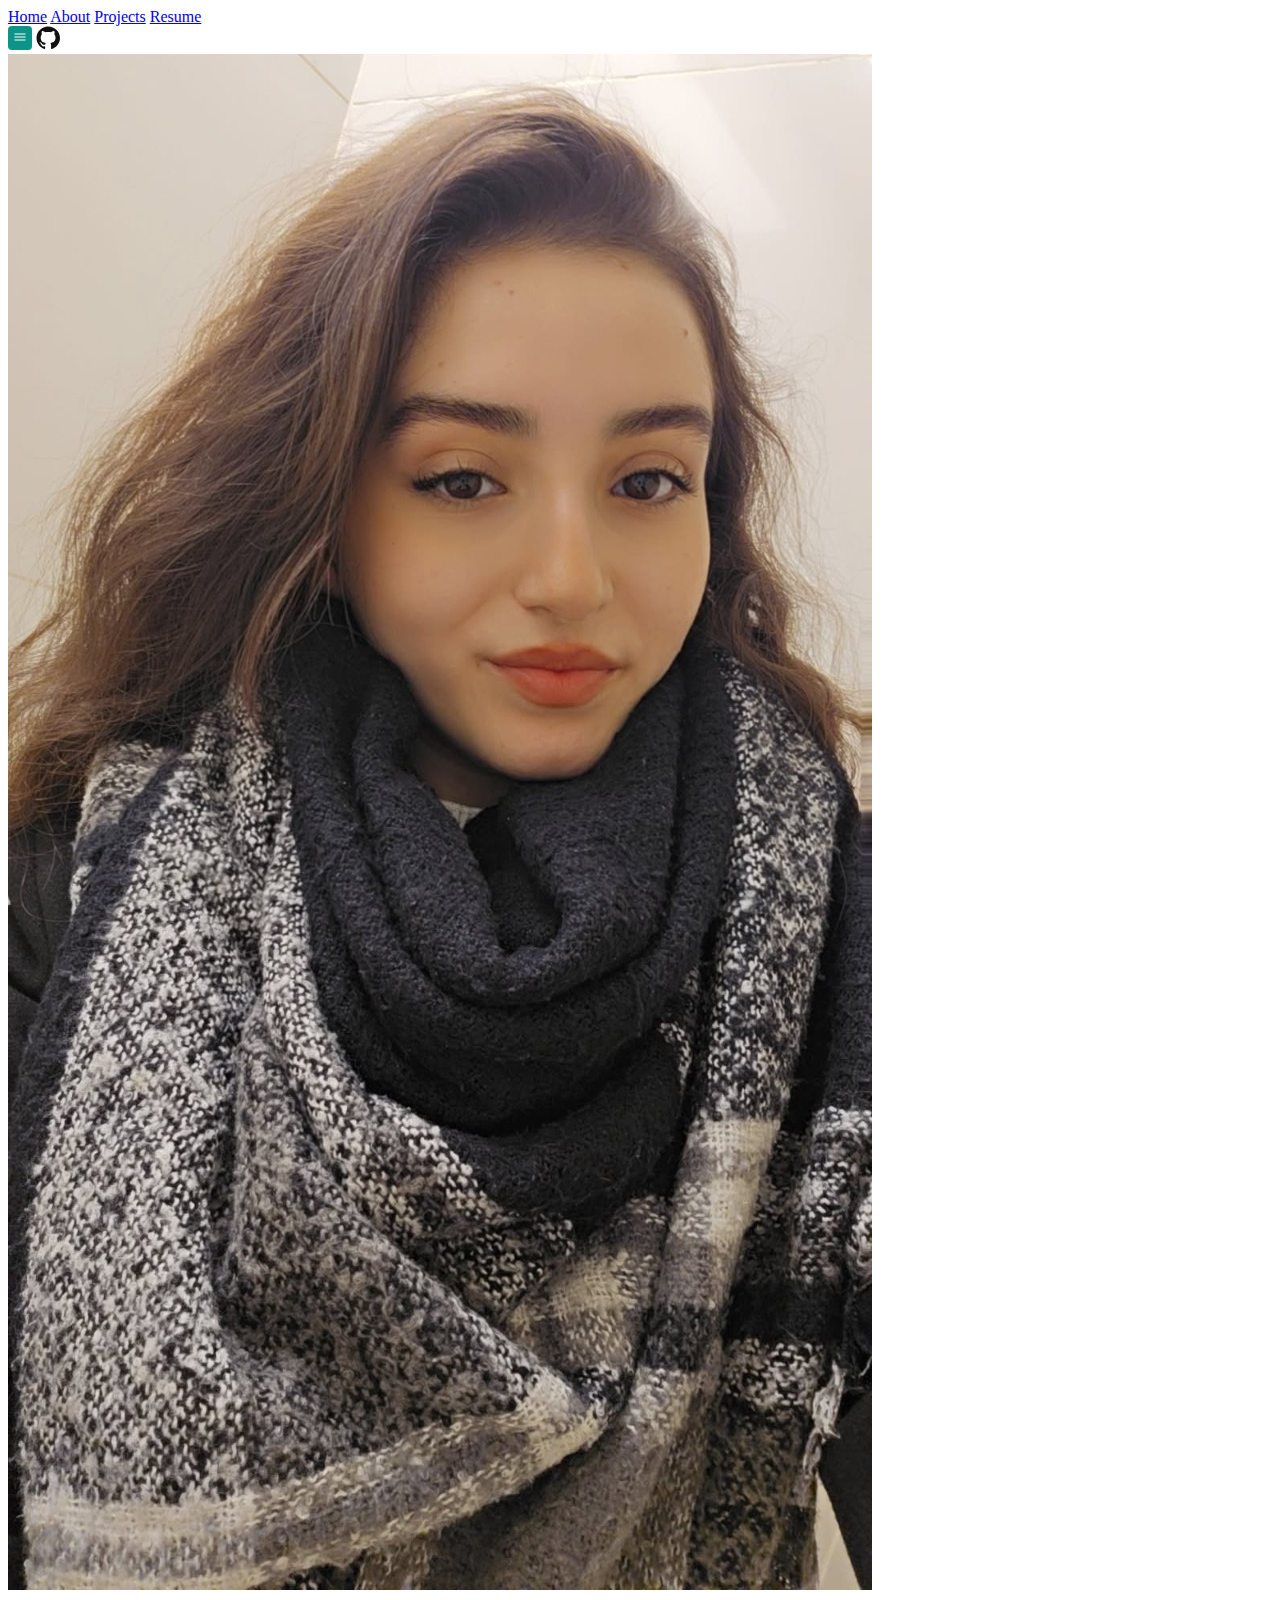
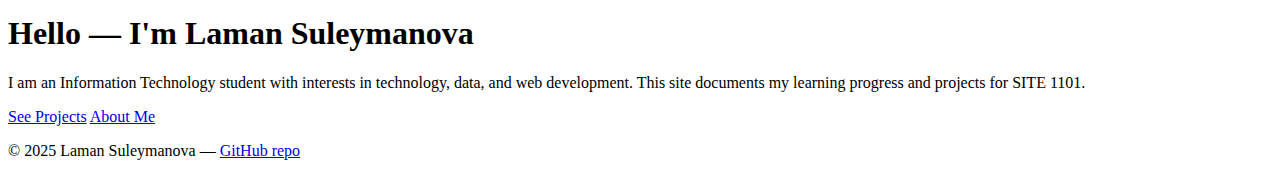
<file: index.html>
<!DOCTYPE html>
<html lang="en">
<head>
  <meta charset="UTF-8">
  <meta name="viewport" content="width=device-width,initial-scale=1">
  <title>Home — Personal Website</title>
  <link href="https://fonts.googleapis.com/css2?family=Poppins:wght@300;400;600;700&display=swap" rel="stylesheet">
  <link rel="stylesheet" href="css">
</head>
<body>

<header class="site-header">
  <nav class="nav">
    <a href="index.html" aria-current="page">Home</a>
    <a href="about.html">About</a>
    <a href="projects.html">Projects</a>
    <a href="resume.html">Resume</a>
    <div class="spacer"></div>
    <div class="social">
      <a href="https://www.codecademy.com/profiles/ruby5821614775" title="Codecademy" class="icon-link"><img src="images/icon-codecademy.svg" alt="Codecademy"></a>
      <a href="https://github.com/suleymanovaleman2006-site" title="GitHub" class="icon-link"><img src="images/icon-github.svg" alt="GitHub"></a>
    </div>
  </nav>
</header>

<main class="container">
  <section class="hero">
    <div class="hero-photo">
      <img src="images/myphoto.jpg" alt="Profile photo">
    </div>
    <div class="hero-text">
      <h1>Hello — I'm <span id="hero-name">Laman Suleymanova</span></h1>
      <p class="lead">I am an Information Technology student with interests in technology, data, and web development. This site documents my learning progress and projects for SITE 1101.</p>
      <p>
        <a href="projects.html" class="btn">See Projects</a>
        <a href="about.html" class="btn btn-ghost">About Me</a>
      </p>
    </div>
  </section>
</main>

<footer class="site-footer">
  <p>© <span id="year">2025</span> Laman Suleymanova — <a href="https://github.com/suleymanovaleman2006-site/mywebsite">GitHub repo</a></p>
</footer>

</body>
</html>
</file>
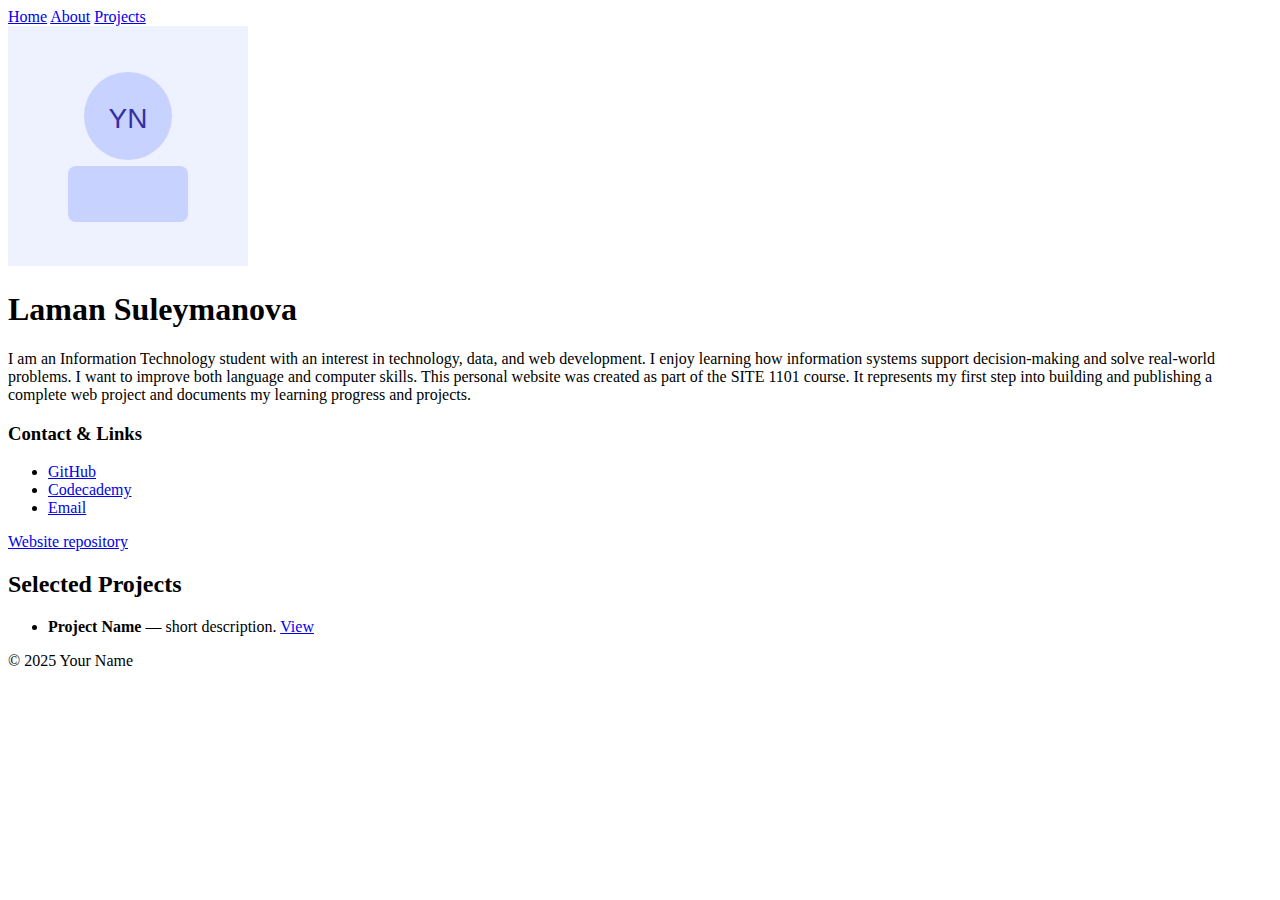
<file: about.html>
<!DOCTYPE html>
<html lang="en">
<head>
  <meta charset="UTF-8">
  <meta name="viewport" content="width=device-width,initial-scale=1">
  <title>About</title>
  <link rel="stylesheet" href="css">
</head>
<body>

<header class="site-header">
  <nav class="nav">
    <a href="index.html">Home</a>
    <a href="about.html" aria-current="page">About</a>
    <a href="projects.html">Projects</a>
  </nav>
</header>

<main class="container">
  <section class="profile">
    <div class="profile-photo">
      <img src="images/profile.svg" alt="Profile photo placeholder">
    </div>
    <div class="profile-info">
      <h1 id="name">Laman Suleymanova</h1>
      <p id="bio">I am an Information Technology student with an interest in technology, data, and web development. I enjoy learning how information systems support decision-making and solve real-world problems. I want to improve both language and computer skills. This personal website was created as part of the SITE 1101 course. It represents my first step into building and publishing a complete web project and documents my learning progress and projects.</p>

      <h3>Contact & Links</h3>
      <ul class="links">
        <li><a href="https://github.com/suleymanovaleman2006-site" id="link-1">GitHub</a></li>
        <li><a href="https://www.codecademy.com/profiles/ruby5821614775" id="link-2">Codecademy</a></li>
        <li><a href="mailto:lsuleymanova23915@ada.edu.az" id="link-3">Email</a></li>
      </ul>
      <p><a href="https://github.com/suleymanovaleman2006-site/mywebsite">Website repository</a></p>
    </div>
  </section>

  <section class="projects">
    <h2>Selected Projects</h2>
    <ul>
      <li class="project-item">
        <strong>Project Name</strong> — short description. <a href="#">View</a>
      </li>
    </ul>
  </section>
</main>

<footer class="site-footer">
  <p>© <span id="year">2025</span> Your Name</p>
</footer>

</body>
</html>
</file>
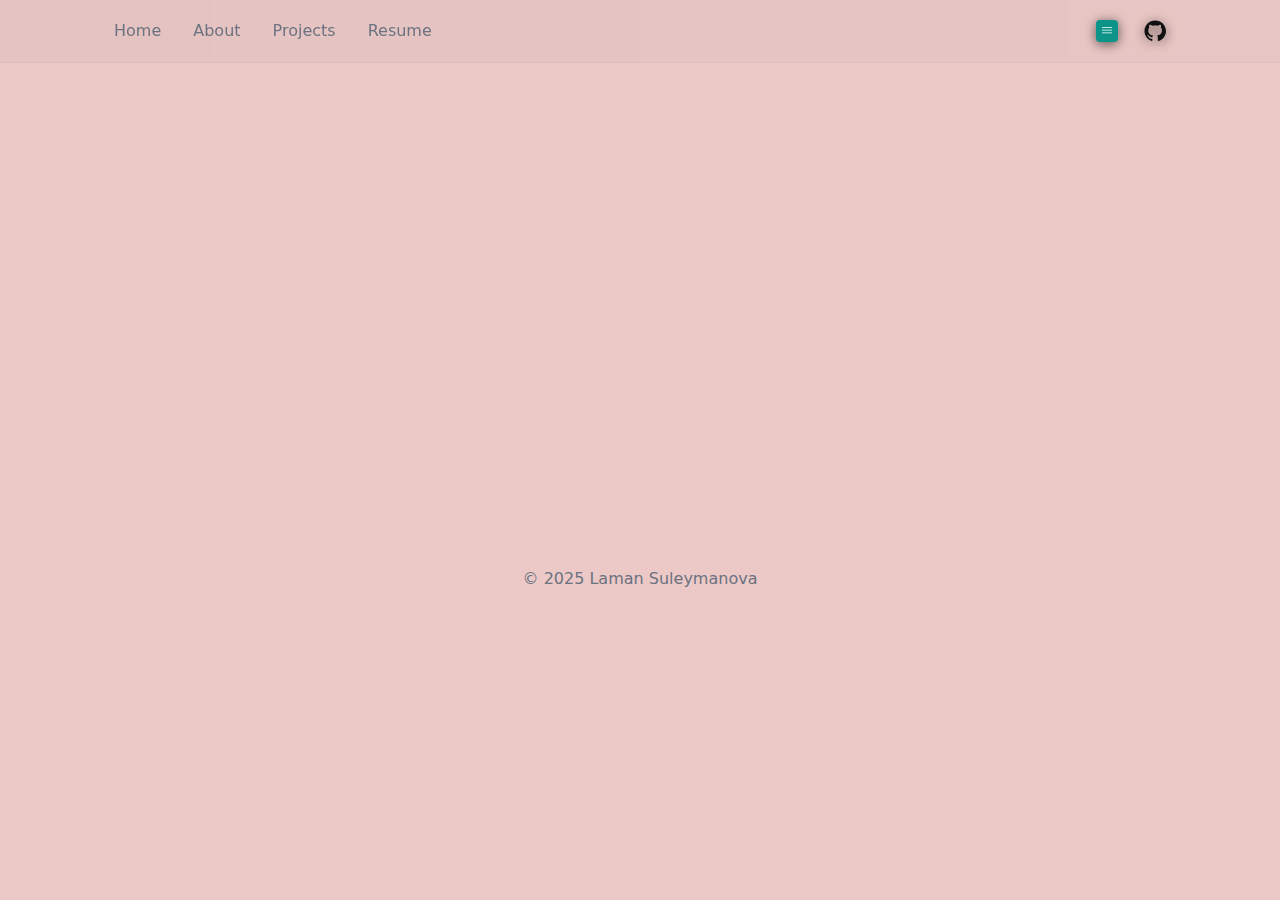
<file: project1.html>
<!DOCTYPE html>
<html lang="en">
<head>
  <meta charset="utf-8">
  <meta name="viewport" content="width=device-width,initial-scale=1">
  <title>Project 1 — How does hardware work?</title>
  <link href="https://fonts.googleapis.com/css2?family=Poppins:wght@300;400;600;700&display=swap" rel="stylesheet">
  <link rel="stylesheet" href="style.css?v=2">
  </head>
<body>
<header class="site-header">
  <nav class="nav">
    <a href="home.html">Home</a>
    <a href="about.html">About</a>
    <a href="projects.html">Projects</a>
    <a href="resume.html">Resume</a>
    <div class="spacer"></div>
    <div class="social">
      <a href="https://www.codecademy.com/profiles/ruby5821614775" title="Codecademy" class="icon-link"><img src="images/icon-codecademy.svg" alt="Codecademy"></a>
      <a href="https://github.com/suleymanovaleman2006-site" title="GitHub" class="icon-link"><img src="images/icon-github.svg" alt="GitHub"></a>
    </div>
  </nav>
</header>

<main class="container">
  <article class="project-card">
    <img src="images/project1.svg" alt="Hardware project screenshot" class="project-thumb">
    <div>
      <h1>Project 1 — How does hardware work?</h1>
      <p>In this project, we explored the fundamental building blocks of digital electronics: logic gates. We worked with the five essential gates — NOT, AND, OR, XOR, and NAND — and learned how each one transforms input signals to create specific outputs. We also practiced combining these gates to form small logic circuits, helping us understand how computers perform basic decision-making operations. This project strengthened our understanding of binary logic and the principles behind digital systems.</p>

      <h3>Video demonstrations</h3>
      <ul>
        <li><a href="https://www.youtube.com/watch?v=_H0CM-iTjyQ&t=1s">NOT, AND, OR Gates</a></li>
        <li><a href="https://youtu.be/wZAg7-Mc8Jc">NAND Gate (collab with Group 8)</a></li>
        <li><a href="https://www.youtube.com/watch?v=lddUEK_ttGI">XOR Gate</a></li>
      </ul>

      <p><a href="https://github.com/suleymanovaleman2006-site/mywebsite">Repository</a> • <a href="projects.html">Back to Projects</a></p>
    </div>
  </article>
</main>

<footer class="site-footer">
  <p>© 2025 Laman Suleymanova</p>
</footer>

</body>
</html>
</file>
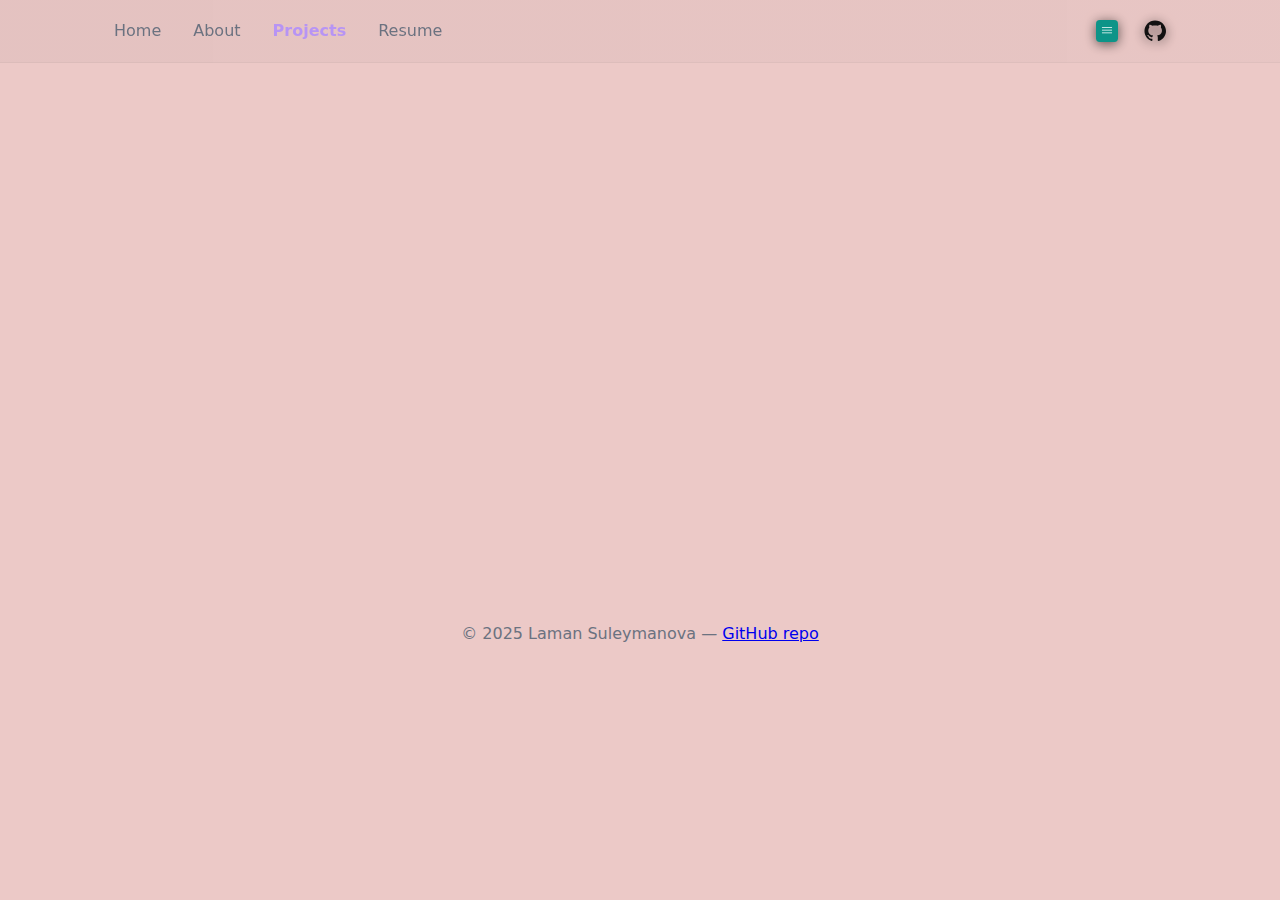
<file: projects.html>
<!DOCTYPE html>
<html lang="en">
<head>
  <meta charset="UTF-8">
  <meta name="viewport" content="width=device-width,initial-scale=1">
  <title>Projects</title>
  <link href="https://fonts.googleapis.com/css2?family=Poppins:wght@300;400;600;700&display=swap" rel="stylesheet">
  <link rel="stylesheet" href="style.css?v=2">
</head>
<body>
<header class="site-header">
  <nav class="nav">
    <a href="home.html">Home</a>
    <a href="about.html">About</a>
    <a href="projects.html" aria-current="page">Projects</a>
    <a href="resume.html">Resume</a>
    <div class="spacer"></div>
    <div class="social">
      <a href="https://www.codecademy.com/profiles/ruby5821614775" title="Codecademy" class="icon-link"><img src="images/icon-codecademy.svg" alt="Codecademy"></a>
      <a href="https://github.com/suleymanovaleman2006-site" title="GitHub" class="icon-link"><img src="images/icon-github.svg" alt="GitHub"></a>
    </div>
  </nav>
</header>

<main class="container">
  <section class="projects-list">
    <h1>Projects</h1>

    <article class="project-card">
      <img src="images/logicgates.jpeg" alt="Project 1 screenshot" class="project-thumb">
      <div>
        <h2>Project 1 — How does hardware work?</h2>
        <p>In this project we explored the fundamental building blocks of digital electronics: logic gates. We worked with the five essential gates — NOT, AND, OR, XOR, and NAND — and learned how each one transforms input signals to create specific outputs. We also practiced combining these gates to form small logic circuits, helping us understand how computers perform basic decision-making operations. This project strengthened our understanding of binary logic and the principles behind digital systems.</p>
        <h4>Video links</h4>
        <ul>
          <li><a href="https://www.youtube.com/watch?v=_H0CM-iTjyQ&t=1s">NOT, AND, OR Gates</a></li>
          <li><a href="https://youtu.be/wZAg7-Mc8Jc">NAND Gate (collab with Group 8)</a></li>
          <li><a href="https://www.youtube.com/watch?v=lddUEK_ttGI">XOR Gate</a></li>
        </ul>
        <p><a href="https://github.com/suleymanovaleman2006-site/mywebsite">Repository</a></p>
      </div>
    </article>

    <!-- Project 2 removed per user request -->

  </section>
</main>

<footer class="site-footer">
  <p>© <span id="year2">2025</span> Laman Suleymanova — <a href="https://github.com/suleymanovaleman2006-site/mywebsite">GitHub repo</a></p>
</footer>

</body>
</html>
</file>
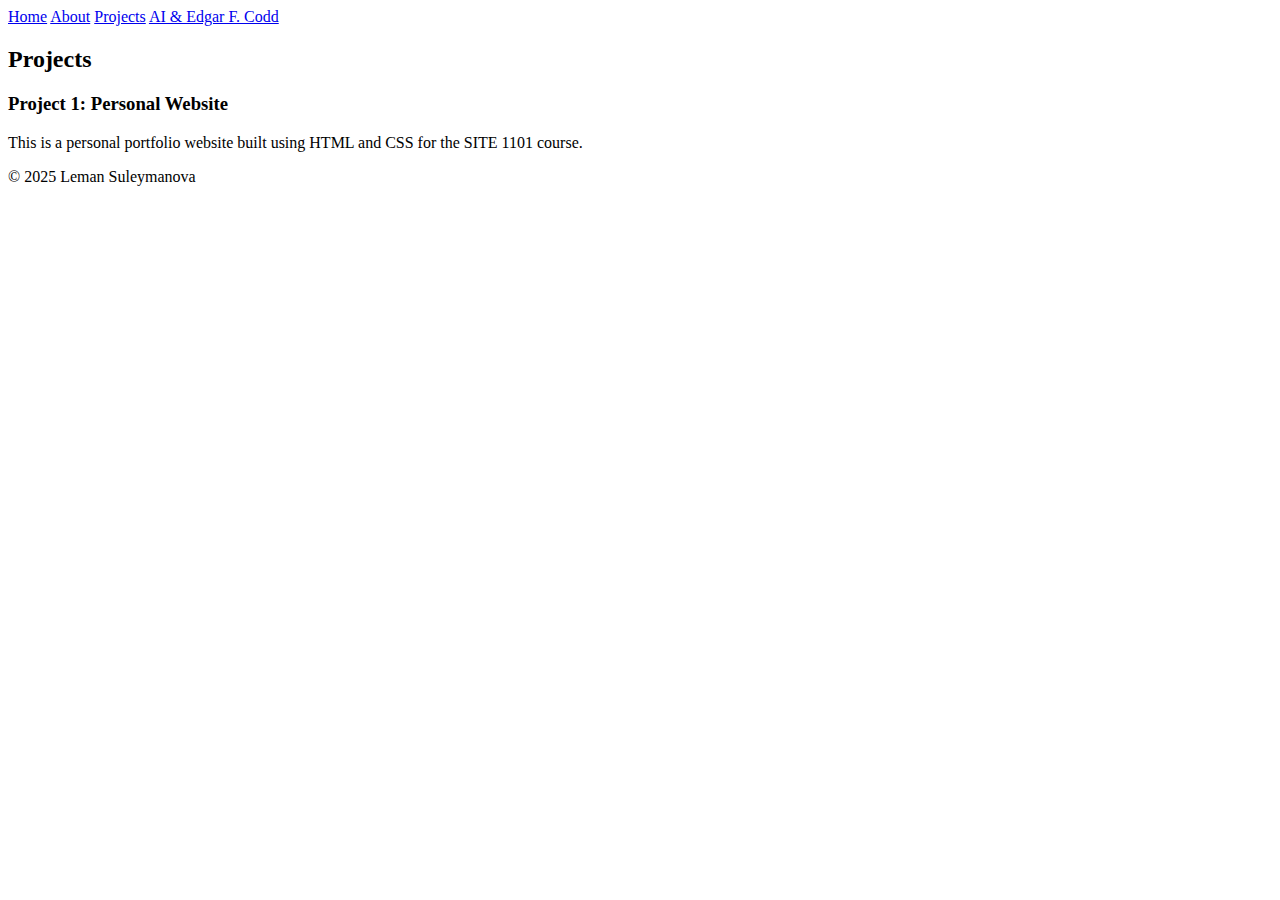
<file: projets.html>
<!DOCTYPE html>
<html lang="en">
<head>
  <meta charset="UTF-8">
  <title>Projects</title>
  <link rel="stylesheet" href="css">
</head>
<body>

<nav>
  <a href="index.html">Home</a>
  <a href="about.html">About</a>
  <a href="projects.html">Projects</a>
  <a href="ai-codd.html">AI & Edgar F. Codd</a>
</nav>

<section>
  <h2>Projects</h2>

  <h3>Project 1: Personal Website</h3>
  <p>
    This is a personal portfolio website built using HTML and CSS
    for the SITE 1101 course.
  </p>
</section>

<footer>
  <p>© 2025 Leman Suleymanova</p>
</footer>

</body>
</html>
</file>
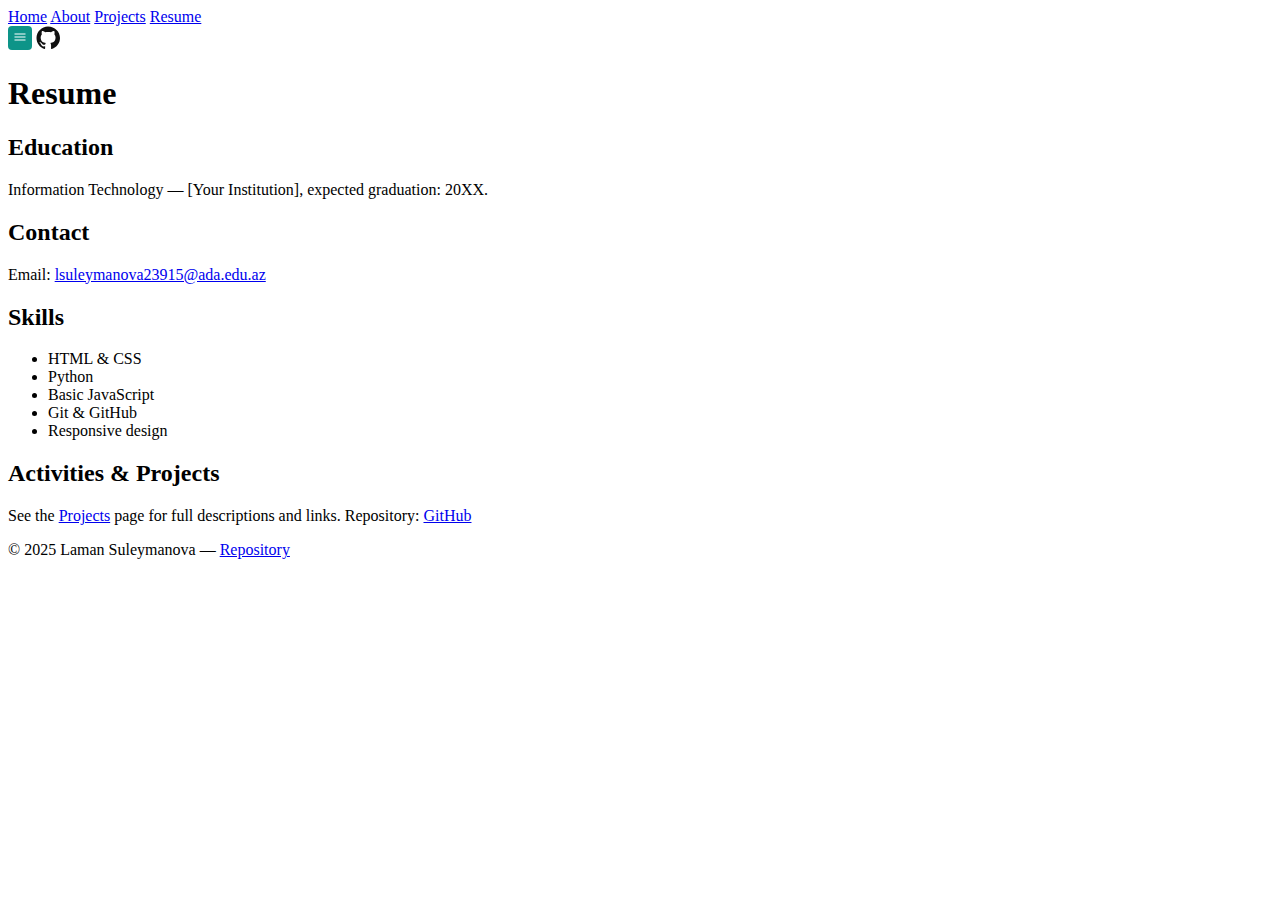
<file: resume.html>
<!DOCTYPE html>
<html lang="en">
<head>
  <meta charset="utf-8">
  <meta name="viewport" content="width=device-width,initial-scale=1">
  <title>Resume</title>
  <link rel="stylesheet" href="css">
</head>
<body>
<header class="site-header">
  <nav class="nav">
    <a href="index.html">Home</a>
    <a href="about.html">About</a>
    <a href="projects.html">Projects</a>
    <a href="resume.html" aria-current="page">Resume</a>
    <div class="spacer"></div>
    <div class="social">
      <a href="https://www.codecademy.com/profiles/ruby5821614775" title="Codecademy" class="icon-link"><img src="images/icon-codecademy.svg" alt="Codecademy"></a>
      <a href="https://github.com/suleymanovaleman2006-site" title="GitHub" class="icon-link"><img src="images/icon-github.svg" alt="GitHub"></a>
    </div>
  </nav>
</header>

<main class="container">
  <section class="resume">
    <h1>Resume</h1>
    <h2>Education</h2>
    <p>Information Technology — [Your Institution], expected graduation: 20XX.</p>

    <h2>Contact</h2>
    <p>Email: <a href="mailto:lsuleymanova23915@ada.edu.az">lsuleymanova23915@ada.edu.az</a></p>

    <h2>Skills</h2>
    <ul>
      <li>HTML & CSS</li>
      <li>Python</li>
      <li>Basic JavaScript</li>
      <li>Git & GitHub</li>
      <li>Responsive design</li>
    </ul>

    <h2>Activities & Projects</h2>
    <p>See the <a href="projects.html">Projects</a> page for full descriptions and links. Repository: <a href="https://github.com/suleymanovaleman2006-site/mywebsite">GitHub</a></p>
  </section>
</main>

<footer class="site-footer">
  <p>© 2025 Laman Suleymanova — <a href="https://github.com/suleymanovaleman2006-site/mywebsite">Repository</a></p>
</footer>

</body>
</html>
</file>
<file: style.css>
/* Improved responsive styles and visual polish */
:root{
  --bg:#ecc9c7; /* soft light background */
  --panel:#ffffff;
  --card:#efa6d8;
  --accent:#b794f4; /* soft lavender */
  --accent-2:#93dce8; /* soft aqua */
  --muted:#6b7280;
  --max-width:1100px;
  --glass: rgba(16,24,40,0.03);
}
*{box-sizing:border-box}
.body, body{font-family:Inter,ui-sans-serif,system-ui,Segoe UI,Roboto,Helvetica,Arial;margin:0;background:var(--bg);color:#0b1220;line-height:1.5}
.site-header{backdrop-filter:blur(4px);background:linear-gradient(90deg, rgba(11,18,32,0.03), rgba(11,18,32,0.02));border-bottom:1px solid rgba(11,18,32,0.04)}
.nav{display:flex;gap:1rem;padding:0.85rem 1rem;max-width:var(--max-width);margin:0 auto;align-items:center}
.nav a{color:var(--muted);text-decoration:none;padding:0.35rem 0.5rem;border-radius:6px}
.nav a:hover{color:#fff;background:rgba(255,255,255,0.02)}
.nav a[aria-current]{color:var(--accent);font-weight:600}
.container{max-width:var(--max-width);margin:2.25rem auto;padding:0 1rem}

/* Hero + interactive elements */
.hero{display:flex;gap:1.5rem;align-items:center;padding:1.25rem;border-radius:12px;background:transparent;box-shadow:0 6px 12px rgba(11,18,32,0.04);transition:transform .36s ease, box-shadow .36s ease}
.hero:hover{transform:translateY(-3px);box-shadow:0 12px 30px rgba(11,18,32,0.08)}
.hero-photo{width:88px;height:88px;border-radius:50%;padding:5px;background:linear-gradient(135deg,var(--accent),var(--accent-2));display:flex;align-items:center;justify-content:center}
.hero-photo img{width:76px;height:76px;border-radius:50%;object-fit:cover;display:block;border:2px solid rgba(11,18,32,0.04)}
.hero-text h1{margin:0;font-size:1.9rem;font-weight:600}
.lead{color:var(--muted);margin-top:0.5rem}
.btn{display:inline-block;padding:0.55rem 0.9rem;border-radius:8px;background:linear-gradient(90deg,var(--accent),var(--accent-2));color:#0b1220;text-decoration:none;margin-right:0.5rem;box-shadow:0 6px 14px rgba(11,18,32,0.06);transition:transform .18s ease, box-shadow .18s ease}
.btn:hover{transform:translateY(-2px);box-shadow:0 10px 20px rgba(11,18,32,0.08)}
.btn-ghost{background:transparent;border:1px solid rgba(255,255,255,0.04);color:#c7d2fe}
.spacer{flex:1}
.social{display:flex;gap:0.6rem;align-items:center}
.icon-link img{width:22px;height:22px;display:block;filter:drop-shadow(0 2px 6px rgba(0,0,0,0.6));transition:transform .18s ease, filter .18s ease}
.icon-link:hover img{transform:translateY(-3px);filter:brightness(1.15)}

.profile{display:flex;gap:1.5rem;align-items:center;padding:1.15rem;border-radius:12px;background:linear-gradient(135deg, rgba(239,166,216,0.10), rgba(255,255,255,0.02));box-shadow:0 6px 8px rgba(11,18,32,0.02)}
.profile-photo{width:92px;height:92px;border-radius:50%;display:flex;align-items:center;justify-content:center;padding:6px;background:linear-gradient(135deg,var(--accent),var(--accent-2))}
.profile-photo img{width:72px;height:72px;border-radius:50%;object-fit:cover;border:2px solid rgba(11,18,32,0.03)}
.profile-info h1{margin:0 0 0.25rem 0;font-size:1.5rem}
.profile-info p{margin:0 0.75rem 0.75rem 0;color:var(--muted)}
.links{list-style:none;padding:0;margin:0;display:flex;gap:0.75rem}
.links a{color:#fff;text-decoration:none;background:rgba(255,255,255,0.03);padding:0.35rem 0.6rem;border-radius:8px}

.projects-list{margin-top:1rem}
.project-card{display:flex;gap:1rem;align-items:center;padding:0.85rem;border-radius:10px;background:var(--card);margin-bottom:0.9rem;transition:transform .24s ease, box-shadow .24s ease}
.project-card:hover{transform:translateY(-6px);box-shadow:0 18px 40px rgba(2,6,23,0.55)}
.project-thumb{width:180px;height:100px;object-fit:cover;border-radius:8px}

/* subtle fade-in for sections */
.container, .project-card, .hero, .profile{opacity:0;transform:translateY(6px);animation:fadeInUp .6s forwards .12s}
@keyframes fadeInUp{to{opacity:1;transform:none}}

.site-footer{max-width:var(--max-width);margin:2rem auto;padding:0 1rem;color:var(--muted);text-align:center;padding-bottom:3rem}

@media (max-width:860px){
  .hero{flex-direction:column;align-items:flex-start}
  .project-card{flex-direction:column;align-items:flex-start}
  .project-thumb{width:100%;height:auto}
}

@media (max-width:440px){
  .profile{flex-direction:column;align-items:flex-start}
  .profile-photo{width:52px;height:52px}
  .profile-photo img{width:36px;height:36px}
}
</file>
